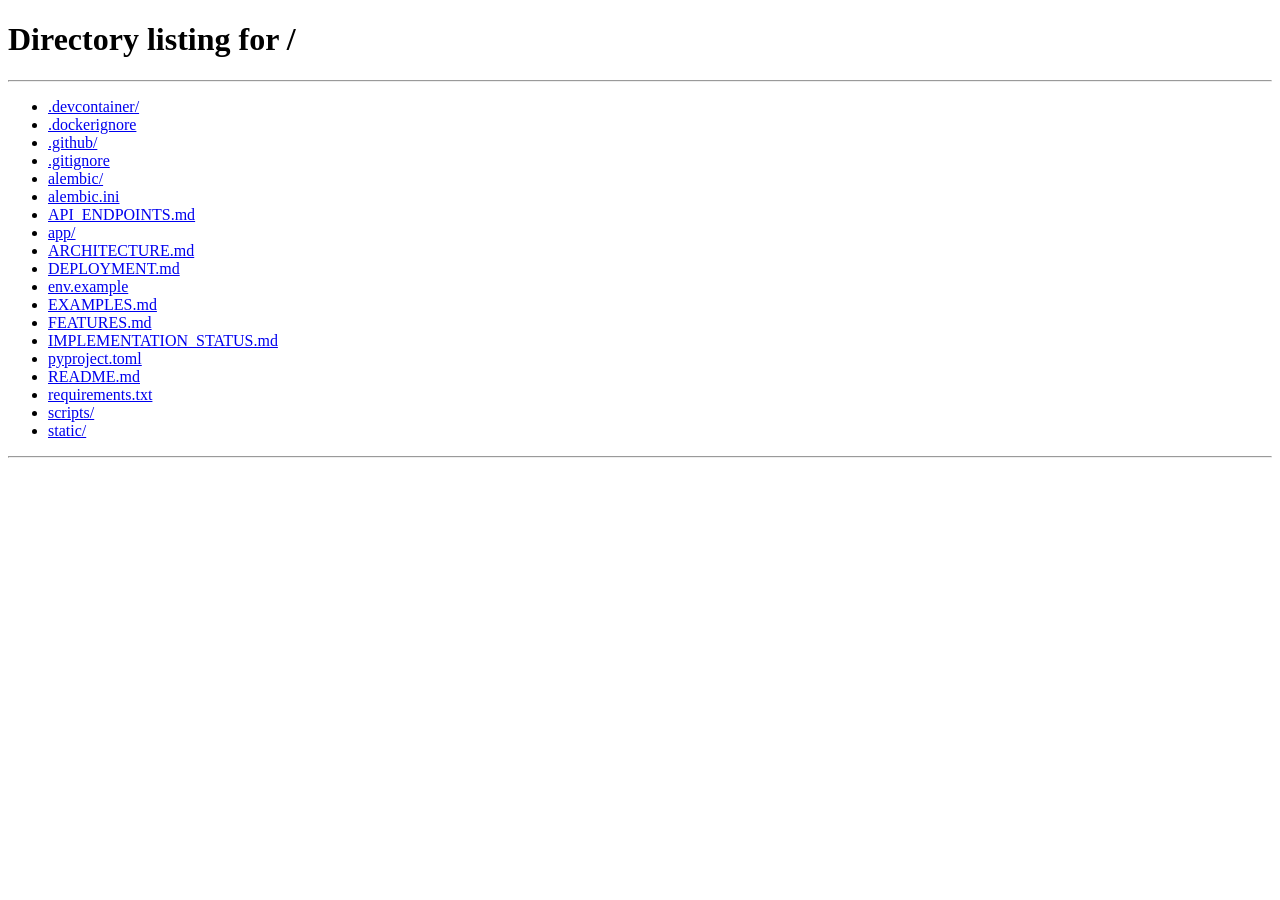
<file: static/project-settings.html>
<!DOCTYPE html>
<html lang="ru">
<head>
    <meta charset="UTF-8">
    <meta name="viewport" content="width=device-width, initial-scale=1.0">
    <title>DocuCraft - Настройки проекта</title>
    <link rel="stylesheet" href="/static/css/common.css">
    <style>
        .settings-tabs {
            display: flex;
            gap: 0.5rem;
            margin-bottom: 2rem;
            border-bottom: 2px solid var(--border-color);
        }

        .tab {
            padding: 0.75rem 1.5rem;
            background: none;
            border: none;
            border-bottom: 2px solid transparent;
            color: var(--text-secondary);
            cursor: pointer;
            font-size: 0.875rem;
            font-weight: 500;
            transition: all 0.2s ease;
            margin-bottom: -2px;
        }

        .tab:hover {
            color: var(--text-primary);
        }

        .tab.active {
            color: var(--accent-color);
            border-bottom-color: var(--accent-color);
        }

        .tab-content {
            display: none;
        }

        .tab-content.active {
            display: block;
        }

        .members-list {
            display: flex;
            flex-direction: column;
            gap: 1rem;
        }

        .member-item {
            display: flex;
            align-items: center;
            justify-content: space-between;
            padding: 1rem;
            background-color: var(--bg-primary);
            border: 1px solid var(--border-color);
            border-radius: var(--radius-md);
        }

        .member-info {
            display: flex;
            align-items: center;
            gap: 1rem;
        }

        .member-avatar {
            width: 40px;
            height: 40px;
            border-radius: 50%;
            background-color: var(--accent-color);
            display: flex;
            align-items: center;
            justify-content: center;
            color: white;
            font-weight: 600;
        }

        .member-details {
            display: flex;
            flex-direction: column;
        }

        .member-name {
            font-weight: 500;
            color: var(--text-primary);
        }

        .member-email {
            font-size: 0.875rem;
            color: var(--text-secondary);
        }

        .member-actions {
            display: flex;
            align-items: center;
            gap: 1rem;
        }

        .role-select {
            padding: 0.5rem;
            border: 1px solid var(--border-color);
            border-radius: var(--radius-md);
            background-color: var(--bg-primary);
            color: var(--text-primary);
        }
    </style>
</head>
<body>
    <nav class="navbar">
        <div class="navbar-content">
            <a href="/dashboard.html" class="navbar-brand">
                📚 DocuCraft
            </a>
            <div class="navbar-actions">
                <button class="btn-icon" onclick="themeManager.toggle(); location.reload();" title="Переключить тему">
                    🌓
                </button>
                <span id="userName" class="text-secondary"></span>
                <button class="btn btn-secondary" onclick="logout()">Выйти</button>
            </div>
        </div>
    </nav>

    <div class="container">
        <div id="projectHeader" class="project-header">
            <div class="loading">
                <div class="spinner"></div>
                <span style="margin-left: 0.5rem;">Загрузка...</span>
            </div>
        </div>

        <div class="settings-tabs">
            <button class="tab active" onclick="switchTab('general')">Общие</button>
            <button class="tab" onclick="switchTab('members')">Участники</button>
            <button class="tab" onclick="switchTab('git')">Git интеграция</button>
        </div>

        <!-- General Settings -->
        <div id="generalTab" class="tab-content active">
            <div class="card">
                <div class="card-header">
                    <h3 class="card-title">Настройки проекта</h3>
                </div>
                <form id="projectSettingsForm" onsubmit="handleUpdateProject(event)">
                    <div class="form-group">
                        <label class="form-label" for="projectName">Название проекта</label>
                        <input type="text" id="projectName" class="form-input" required>
                    </div>
                    <div class="form-group">
                        <label class="form-label" for="projectDescription">Описание</label>
                        <textarea id="projectDescription" class="form-textarea" rows="3"></textarea>
                    </div>
                    <div class="form-group">
                        <label class="form-label" for="githubRepoUrl">GitHub репозиторий</label>
                        <input type="url" id="githubRepoUrl" class="form-input" placeholder="https://github.com/owner/repo">
                    </div>
                    <div class="form-group">
                        <label class="form-label" for="aiMode">Режим работы AI</label>
                        <select id="aiMode" class="form-select">
                            <option value="suggest-only">Только предложения</option>
                            <option value="auto-apply">Автоматическое применение</option>
                        </select>
                    </div>
                    <div class="form-actions">
                        <button type="submit" class="btn btn-primary">Сохранить изменения</button>
                    </div>
                </form>
            </div>
        </div>

        <!-- Members Settings -->
        <div id="membersTab" class="tab-content">
            <div class="card">
                <div class="card-header">
                    <h3 class="card-title">Участники проекта</h3>
                    <button class="btn btn-primary" onclick="openAddMemberModal()">➕ Добавить участника</button>
                </div>
                <div id="membersList" class="members-list">
                    <div class="loading">
                        <div class="spinner"></div>
                        <span style="margin-left: 0.5rem;">Загрузка участников...</span>
                    </div>
                </div>
            </div>
        </div>

        <!-- Git Settings -->
        <div id="gitTab" class="tab-content">
            <div class="card">
                <div class="card-header">
                    <h3 class="card-title">Git интеграция</h3>
                </div>
                <div class="form-group">
                    <label class="form-label">Webhook URL</label>
                    <div style="display: flex; gap: 0.5rem;">
                        <input type="text" id="webhookUrl" class="form-input" readonly>
                        <button class="btn btn-secondary" onclick="copyWebhookUrl()">📋 Копировать</button>
                    </div>
                    <small class="text-muted">Используйте этот URL для настройки webhook в вашем Git репозитории</small>
                </div>
                <div class="form-group">
                    <button class="btn btn-primary" onclick="testGitConnection()">🔗 Проверить подключение</button>
                </div>
            </div>
        </div>
    </div>

    <!-- Add Member Modal -->
    <div id="addMemberModal" class="modal">
        <div class="modal-content">
            <div class="modal-header">
                <h2 class="modal-title">Добавить участника</h2>
                <button class="modal-close" onclick="closeAddMemberModal()">&times;</button>
            </div>
            <form id="addMemberForm" onsubmit="handleAddMember(event)">
                <div class="form-group">
                    <label class="form-label" for="memberEmail">Email пользователя</label>
                    <input type="email" id="memberEmail" class="form-input" required>
                </div>
                <div class="form-group">
                    <label class="form-label" for="memberRole">Роль</label>
                    <select id="memberRole" class="form-select">
                        <option value="Viewer">Viewer - Только просмотр</option>
                        <option value="Editor">Editor - Редактирование</option>
                        <option value="ProjectLead">ProjectLead - Руководитель проекта</option>
                    </select>
                </div>
                <div class="form-actions">
                    <button type="button" class="btn btn-secondary" onclick="closeAddMemberModal()">Отмена</button>
                    <button type="submit" class="btn btn-primary">Добавить</button>
                </div>
            </form>
        </div>
    </div>

    <script src="/static/js/api.js"></script>
    <script src="/static/js/theme.js"></script>
    <script>
        const urlParams = new URLSearchParams(window.location.search);
        const projectId = urlParams.get('id');

        if (!projectId) {
            window.location.href = '/dashboard.html';
        }

        // Check authentication
        if (!api.token) {
            window.location.href = '/';
        }

        let projectData = null;

        // Load user info
        api.getCurrentUser().then(user => {
            document.getElementById('userName').textContent = user.username || user.email;
        }).catch(() => {
            window.location.href = '/';
        });

        // Load project
        async function loadProject() {
            try {
                projectData = await api.getProject(projectId);
                const header = document.getElementById('projectHeader');
                header.innerHTML = `
                    <div class="project-title">Настройки: ${escapeHtml(projectData.name)}</div>
                    <div class="project-actions" style="margin-top: 1rem;">
                        <a href="/project.html?id=${projectData.id}" class="btn btn-secondary">← Назад к проекту</a>
                    </div>
                `;

                // Fill form
                document.getElementById('projectName').value = projectData.name || '';
                document.getElementById('projectDescription').value = projectData.description || '';
                document.getElementById('githubRepoUrl').value = projectData.github_repo_url || '';
                document.getElementById('aiMode').value = projectData.ai_mode || 'suggest-only';
                document.getElementById('webhookUrl').value = `${window.location.origin}/api/v1/git/webhook/${projectId}`;
            } catch (error) {
                console.error('Failed to load project:', error);
                alert('Ошибка загрузки проекта: ' + error.message);
                goBack();
            }
        }

        // Load members
        async function loadMembers() {
            try {
                const members = await api.getProjectMembers(projectId);
                const container = document.getElementById('membersList');
                
                if (members.length === 0) {
                    container.innerHTML = `
                        <div class="empty-state">
                            <div class="empty-state-icon">👥</div>
                            <h3>Нет участников</h3>
                            <p>Добавьте участников в проект</p>
                        </div>
                    `;
                    return;
                }

                container.innerHTML = members.map(member => `
                    <div class="member-item">
                        <div class="member-info">
                            <div class="member-avatar">
                                ${(member.username || member.email || 'U')[0].toUpperCase()}
                            </div>
                            <div class="member-details">
                                <div class="member-name">${escapeHtml(member.username || 'Без имени')}</div>
                                <div class="member-email">${escapeHtml(member.email)}</div>
                            </div>
                        </div>
                        <div class="member-actions">
                            <select class="role-select" onchange="updateMemberRole('${member.user_id}', this.value)">
                                <option value="Viewer" ${member.role === 'Viewer' ? 'selected' : ''}>Viewer</option>
                                <option value="Editor" ${member.role === 'Editor' ? 'selected' : ''}>Editor</option>
                                <option value="ProjectLead" ${member.role === 'ProjectLead' ? 'selected' : ''}>ProjectLead</option>
                            </select>
                            <button class="btn btn-danger" onclick="removeMember('${member.user_id}')">Удалить</button>
                        </div>
                    </div>
                `).join('');
            } catch (error) {
                console.error('Failed to load members:', error);
                document.getElementById('membersList').innerHTML = `
                    <div class="empty-state">
                        <div class="empty-state-icon">⚠️</div>
                        <h3>Ошибка загрузки</h3>
                        <p>${escapeHtml(error.message)}</p>
                    </div>
                `;
            }
        }

        function switchTab(tabName) {
            // Update tabs
            document.querySelectorAll('.tab').forEach(tab => tab.classList.remove('active'));
            event.target.classList.add('active');

            // Update content
            document.querySelectorAll('.tab-content').forEach(content => content.classList.remove('active'));
            document.getElementById(tabName + 'Tab').classList.add('active');

            // Load data for members tab
            if (tabName === 'members') {
                loadMembers();
            }
        }

        async function handleUpdateProject(event) {
            event.preventDefault();
            const form = event.target;
            const submitBtn = form.querySelector('button[type="submit"]');
            const originalText = submitBtn.textContent;
            
            submitBtn.disabled = true;
            submitBtn.textContent = 'Сохранение...';

            try {
                const data = {
                    name: document.getElementById('projectName').value,
                    description: document.getElementById('projectDescription').value,
                    github_repo_url: document.getElementById('githubRepoUrl').value || null,
                    ai_mode: document.getElementById('aiMode').value,
                };
                
                await api.updateProject(projectId, data);
                projectData = await api.getProject(projectId);
                alert('Настройки сохранены');
            } catch (error) {
                alert('Ошибка сохранения: ' + error.message);
            } finally {
                submitBtn.disabled = false;
                submitBtn.textContent = originalText;
            }
        }

        function openAddMemberModal() {
            document.getElementById('addMemberModal').classList.add('active');
        }

        function closeAddMemberModal() {
            document.getElementById('addMemberModal').classList.remove('active');
            document.getElementById('addMemberForm').reset();
        }

        async function handleAddMember(event) {
            event.preventDefault();
            // Note: This requires a user lookup by email API endpoint
            // For now, we'll show an error
            alert('Функция добавления участников по email требует дополнительного API endpoint. Пожалуйста, используйте ID пользователя.');
            closeAddMemberModal();
        }

        async function updateMemberRole(userId, role) {
            try {
                await api.updateProjectMember(projectId, userId, role);
                loadMembers();
            } catch (error) {
                alert('Ошибка обновления роли: ' + error.message);
                loadMembers(); // Reload to reset
            }
        }

        async function removeMember(userId) {
            if (!confirm('Вы уверены, что хотите удалить этого участника?')) {
                return;
            }

            try {
                await api.removeProjectMember(projectId, userId);
                loadMembers();
            } catch (error) {
                alert('Ошибка удаления участника: ' + error.message);
            }
        }

        function copyWebhookUrl() {
            const url = document.getElementById('webhookUrl');
            url.select();
            document.execCommand('copy');
            alert('Webhook URL скопирован в буфер обмена');
        }

        function testGitConnection() {
            alert('Проверка подключения к Git репозиторию...');
            // TODO: Implement Git connection test
        }

        function goBack() {
            window.location.href = `/project.html?id=${projectId}`;
        }

        function logout() {
            localStorage.removeItem('access_token');
            window.location.href = '/';
        }

        function escapeHtml(text) {
            if (!text) return '';
            const div = document.createElement('div');
            div.textContent = text;
            return div.innerHTML;
        }

        // Initialize
        loadProject();
    </script>
</body>
</html>
</file>
<file: static/css/common.css>
/* Common styles and theme variables */
:root {
    /* Light theme */
    --bg-primary: #ffffff;
    --bg-secondary: #f8f9fa;
    --bg-tertiary: #f1f3f5;
    --text-primary: #212529;
    --text-secondary: #6c757d;
    --text-muted: #adb5bd;
    --border-color: #dee2e6;
    --accent-color: #667eea;
    --accent-hover: #5568d3;
    --success-color: #28a745;
    --warning-color: #ffc107;
    --error-color: #dc3545;
    --shadow-sm: 0 1px 2px rgba(0, 0, 0, 0.05);
    --shadow-md: 0 4px 6px rgba(0, 0, 0, 0.1);
    --shadow-lg: 0 10px 15px rgba(0, 0, 0, 0.1);
    --radius-sm: 4px;
    --radius-md: 8px;
    --radius-lg: 12px;
}

[data-theme="dark"] {
    /* Dark theme */
    --bg-primary: #1a1d21;
    --bg-secondary: #25282c;
    --bg-tertiary: #2d3136;
    --text-primary: #e9ecef;
    --text-secondary: #adb5bd;
    --text-muted: #6c757d;
    --border-color: #3d4146;
    --accent-color: #7c8df5;
    --accent-hover: #667eea;
    --success-color: #48bb78;
    --warning-color: #ed8936;
    --error-color: #f56565;
    --shadow-sm: 0 1px 2px rgba(0, 0, 0, 0.3);
    --shadow-md: 0 4px 6px rgba(0, 0, 0, 0.4);
    --shadow-lg: 0 10px 15px rgba(0, 0, 0, 0.5);
}

* {
    margin: 0;
    padding: 0;
    box-sizing: border-box;
}

body {
    font-family: -apple-system, BlinkMacSystemFont, 'Segoe UI', Roboto, 'Helvetica Neue', Arial, sans-serif;
    background-color: var(--bg-secondary);
    color: var(--text-primary);
    line-height: 1.6;
    transition: background-color 0.3s ease, color 0.3s ease;
}

/* Navigation */
.navbar {
    background-color: var(--bg-primary);
    border-bottom: 1px solid var(--border-color);
    padding: 0.75rem 1.5rem;
    position: sticky;
    top: 0;
    z-index: 1000;
    box-shadow: var(--shadow-sm);
}

.navbar-content {
    max-width: 1400px;
    margin: 0 auto;
    display: flex;
    align-items: center;
    justify-content: space-between;
}

.navbar-brand {
    font-size: 1.5rem;
    font-weight: 700;
    color: var(--accent-color);
    text-decoration: none;
    display: flex;
    align-items: center;
    gap: 0.5rem;
}

.navbar-actions {
    display: flex;
    align-items: center;
    gap: 1rem;
}

/* Buttons */
.btn {
    padding: 0.5rem 1rem;
    border: none;
    border-radius: var(--radius-md);
    font-size: 0.875rem;
    font-weight: 500;
    cursor: pointer;
    transition: all 0.2s ease;
    display: inline-flex;
    align-items: center;
    gap: 0.5rem;
    text-decoration: none;
}

.btn-primary {
    background-color: var(--accent-color);
    color: white;
}

.btn-primary:hover {
    background-color: var(--accent-hover);
}

.btn-secondary {
    background-color: var(--bg-tertiary);
    color: var(--text-primary);
    border: 1px solid var(--border-color);
}

.btn-secondary:hover {
    background-color: var(--bg-secondary);
}

.btn-danger {
    background-color: var(--error-color);
    color: white;
}

.btn-danger:hover {
    opacity: 0.9;
}

.btn-icon {
    padding: 0.5rem;
    background: transparent;
    border: none;
    color: var(--text-secondary);
    cursor: pointer;
    border-radius: var(--radius-md);
    transition: all 0.2s ease;
}

.btn-icon:hover {
    background-color: var(--bg-tertiary);
    color: var(--text-primary);
}

/* Container */
.container {
    max-width: 1400px;
    margin: 0 auto;
    padding: 2rem 1.5rem;
}

/* Cards */
.card {
    background-color: var(--bg-primary);
    border: 1px solid var(--border-color);
    border-radius: var(--radius-lg);
    padding: 1.5rem;
    box-shadow: var(--shadow-sm);
    transition: box-shadow 0.2s ease;
}

.card:hover {
    box-shadow: var(--shadow-md);
}

.card-header {
    display: flex;
    align-items: center;
    justify-content: space-between;
    margin-bottom: 1rem;
    padding-bottom: 1rem;
    border-bottom: 1px solid var(--border-color);
}

.card-title {
    font-size: 1.25rem;
    font-weight: 600;
    color: var(--text-primary);
}

/* Grid */
.grid {
    display: grid;
    gap: 1.5rem;
}

.grid-2 {
    grid-template-columns: repeat(auto-fill, minmax(300px, 1fr));
}

.grid-3 {
    grid-template-columns: repeat(auto-fill, minmax(250px, 1fr));
}

/* Forms */
.form-group {
    margin-bottom: 1.5rem;
}

.form-label {
    display: block;
    margin-bottom: 0.5rem;
    font-weight: 500;
    color: var(--text-primary);
}

.form-input,
.form-textarea,
.form-select {
    width: 100%;
    padding: 0.75rem;
    border: 1px solid var(--border-color);
    border-radius: var(--radius-md);
    background-color: var(--bg-primary);
    color: var(--text-primary);
    font-size: 0.875rem;
    transition: border-color 0.2s ease;
}

.form-input:focus,
.form-textarea:focus,
.form-select:focus {
    outline: none;
    border-color: var(--accent-color);
    box-shadow: 0 0 0 3px rgba(102, 126, 234, 0.1);
}

.form-textarea {
    resize: vertical;
    min-height: 120px;
    font-family: 'Monaco', 'Menlo', 'Ubuntu Mono', monospace;
}

/* Badges */
.badge {
    display: inline-block;
    padding: 0.25rem 0.75rem;
    border-radius: var(--radius-sm);
    font-size: 0.75rem;
    font-weight: 500;
}

.badge-primary {
    background-color: rgba(102, 126, 234, 0.1);
    color: var(--accent-color);
}

.badge-success {
    background-color: rgba(40, 167, 69, 0.1);
    color: var(--success-color);
}

.badge-warning {
    background-color: rgba(255, 193, 7, 0.1);
    color: var(--warning-color);
}

/* Loading */
.loading {
    display: flex;
    align-items: center;
    justify-content: center;
    padding: 2rem;
    color: var(--text-secondary);
}

.spinner {
    width: 20px;
    height: 20px;
    border: 2px solid var(--border-color);
    border-top-color: var(--accent-color);
    border-radius: 50%;
    animation: spin 0.6s linear infinite;
}

@keyframes spin {
    to { transform: rotate(360deg); }
}

/* Empty state */
.empty-state {
    text-align: center;
    padding: 3rem 1rem;
    color: var(--text-secondary);
}

.empty-state-icon {
    font-size: 3rem;
    margin-bottom: 1rem;
    opacity: 0.5;
}

/* Modal */
.modal {
    display: none;
    position: fixed;
    top: 0;
    left: 0;
    right: 0;
    bottom: 0;
    background-color: rgba(0, 0, 0, 0.5);
    z-index: 2000;
    align-items: center;
    justify-content: center;
    padding: 1rem;
}

.modal.active {
    display: flex;
}

.modal-content {
    background-color: var(--bg-primary);
    border-radius: var(--radius-lg);
    padding: 2rem;
    max-width: 500px;
    width: calc(100% - 2rem);
    max-height: 90vh;
    overflow-y: auto;
    box-shadow: var(--shadow-lg);
    margin: 0 auto;
    position: relative;
}

.modal-header {
    display: flex;
    align-items: center;
    justify-content: space-between;
    margin-bottom: 1.5rem;
}

.modal-title {
    font-size: 1.5rem;
    font-weight: 600;
    color: var(--text-primary);
}

.modal-close {
    background: none;
    border: none;
    font-size: 1.5rem;
    color: var(--text-muted);
    cursor: pointer;
    padding: 0.25rem;
    line-height: 1;
}

.modal-close:hover {
    color: var(--text-primary);
}

.form-actions {
    display: flex;
    gap: 0.75rem;
    justify-content: flex-end;
    margin-top: 1.5rem;
}

/* Utilities */
.text-muted {
    color: var(--text-muted);
}

.text-secondary {
    color: var(--text-secondary);
}

.mt-1 { margin-top: 0.5rem; }
.mt-2 { margin-top: 1rem; }
.mt-3 { margin-top: 1.5rem; }
.mb-1 { margin-bottom: 0.5rem; }
.mb-2 { margin-bottom: 1rem; }
.mb-3 { margin-bottom: 1.5rem; }
</file>
